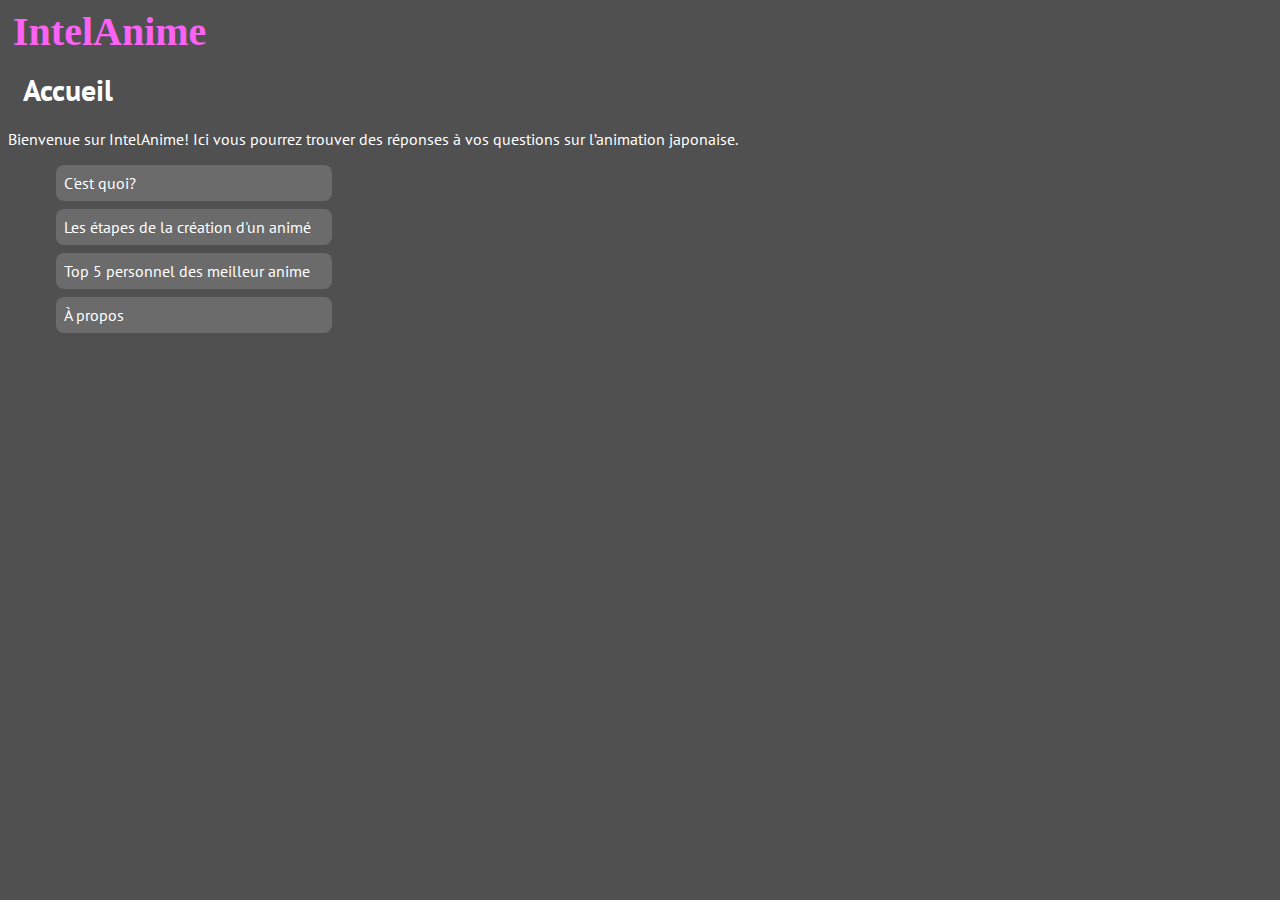
<file: index.html>
<!DOCTYPE html>
<html lang="en">
<head>
    <meta charset="UTF-8">
    <meta http-equiv="X-UA-Compatible" content="IE=edge">
    <meta name="viewport" content="width=device-width, initial-scale=1.0">
    <title>Accueil</title>

    <link rel="stylesheet" href="Style.css">

    <link rel="preconnect" href="https://fonts.googleapis.com">
<link rel="preconnect" href="https://fonts.gstatic.com" crossorigin>
<link href="https://fonts.googleapis.com/css2?family=PT+Sans&display=swap" rel="stylesheet">
</head>
<body>
    <div class="NomDuSite">IntelAnime</div>
    <div class="head">Accueil</div>
<br>
<div class="texte">Bienvenue sur IntelAnime! Ici vous pourrez trouver des réponses à vos questions sur l’animation japonaise.</div>

    <ul>
        <a href="Contenu-1.html"><li class="index">C'est quoi?</li></a>
        <a href="Contenu-2.html"><li class="index">Les étapes de la création d'un animé</li></a>
        <a href="Contenu-3.html"><li class="index">Top 5 personnel des meilleur anime</li></a>
        <a href="about.html"><li class="index">À propos</li></a>
    </ul>
</body>
</html>
</file>
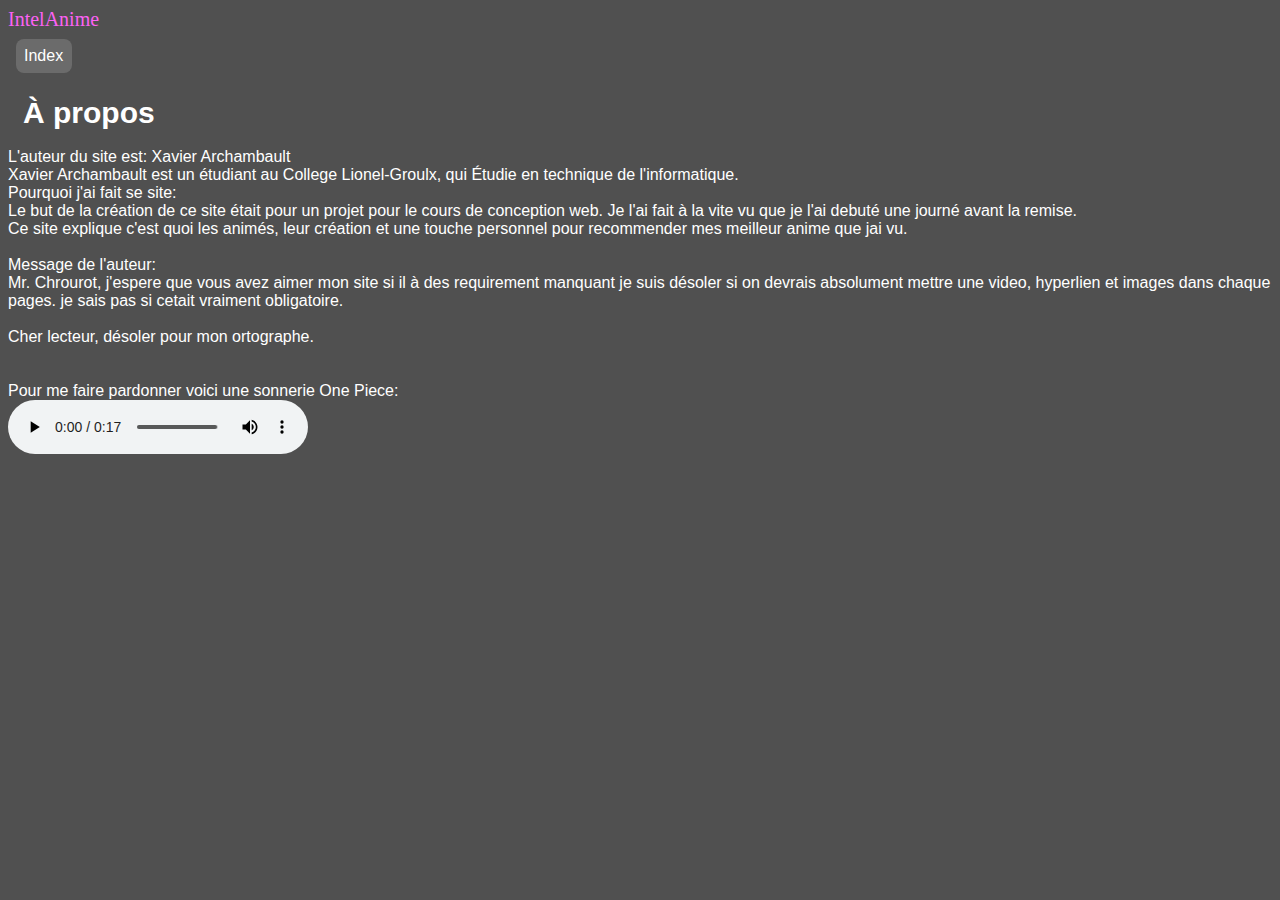
<file: about.html>
<!DOCTYPE html>
<html lang="en">
<head>
    <meta charset="UTF-8">
    <meta http-equiv="X-UA-Compatible" content="IE=edge">
    <meta name="viewport" content="width=device-width, initial-scale=1.0">
    <title>À propos</title>

    <link rel="stylesheet" href="Style.css">

</head>
<body>
    <div class="PetitTitre">IntelAnime</div>
    <div class="dropdown">
        <div class="Index">Index</div>
         <div class="dropdown-content">
             <div class="barre">
                 <a href="index.html" class="barreCase">Accueil</a>
                 <a href="Contenu-1.html" class="barreCase">C'est quoi?</a>
                 <a href="Contenu-2.html" class="barreCase">Création d'un animé</a>
                 <a href="Contenu-3.html" class="barreCase">Top 5</a>
                 <a href="about.html" class="barreCase">À propos</a>
             </div>
         </div>  
     </div>
    <div class="head">À propos</div>
    <br>
    <div class="texte">
        <div>L'auteur du site est: Xavier Archambault</div>
        <div>Xavier Archambault est un étudiant au College Lionel-Groulx, qui Étudie en technique de l'informatique.</div>
        <div>Pourquoi j'ai fait se site:</div>
        <div>Le but de la création de ce site était pour un projet pour le cours de conception web. Je l'ai fait à la vite vu que je l'ai debuté une journé avant la remise.</div>
        <div>Ce site explique c'est quoi les animés, leur création et une touche personnel pour recommender mes meilleur anime que jai vu.</div>
        <br>
        <div>Message de l'auteur:</div>
        <div>Mr. Chrourot, j'espere que vous avez aimer mon site si il à des requirement manquant je suis désoler si on devrais absolument mettre une video, hyperlien et images dans chaque pages. je sais pas si cetait vraiment obligatoire.</div>
        <br>
        <div>Cher lecteur, désoler pour mon ortographe.</div>
        <br>
        <br>
        <div>Pour me faire pardonner voici une sonnerie One Piece:</div>
        <audio controls>
            <source src="one-piece.mp3" type="audio/mpeg">
        </audio>

    </div>
    
</body>
</html>
</file>
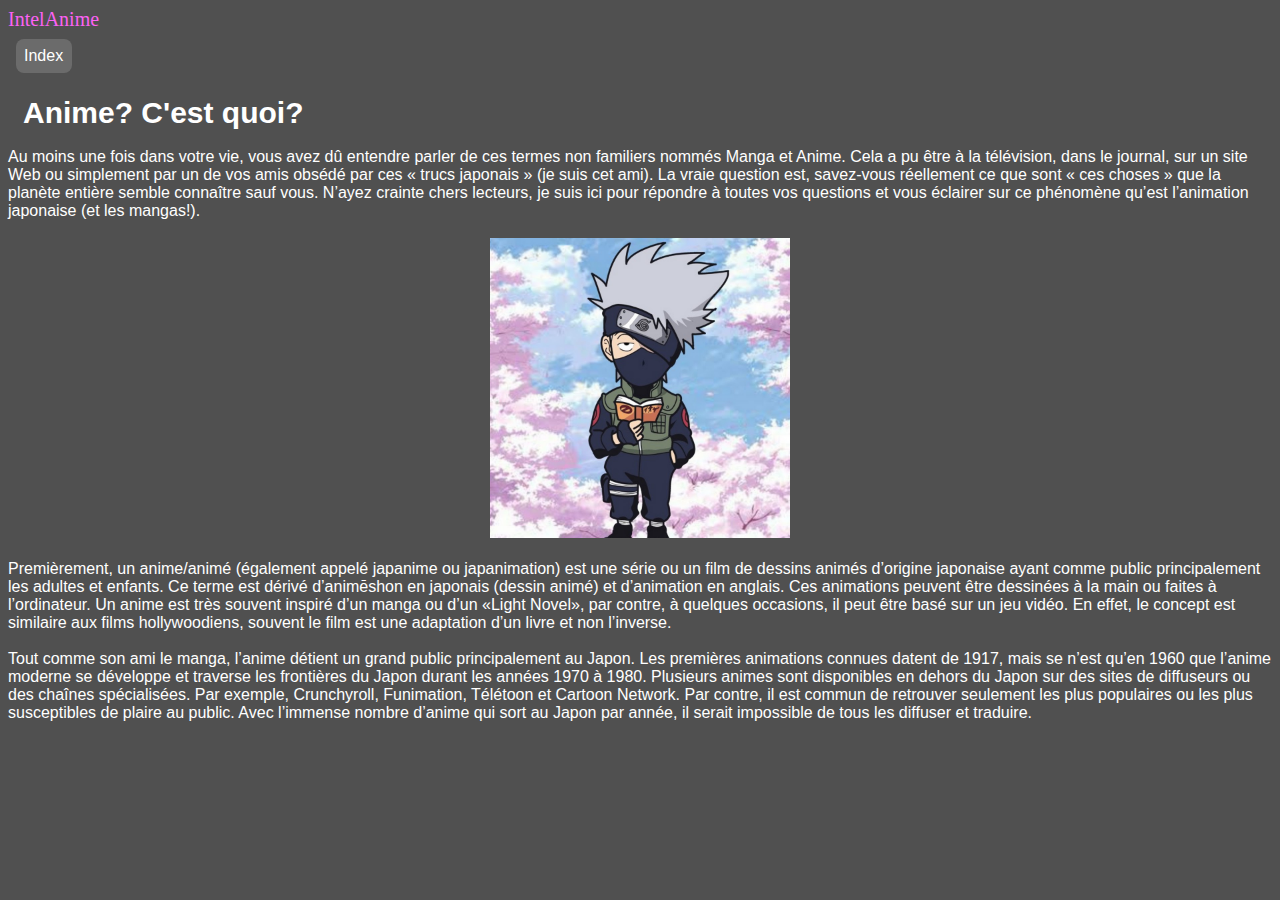
<file: Contenu-1.html>
<!DOCTYPE html>
<html lang="en">
<head>
    <meta charset="UTF-8">
    <meta http-equiv="X-UA-Compatible" content="IE=edge">
    <meta name="viewport" content="width=device-width, initial-scale=1.0">
    <title>C'est quoi?</title>
    
    <link rel="stylesheet" href="Style.css">

</head>
<body>
    
        <div class="PetitTitre">IntelAnime</div>

    <div class="dropdown">
       <div class="Index">Index</div>
        <div class="dropdown-content">
            <div class="barre">
                <a href="index.html" class="barreCase">Accueil</a>
                <a href="Contenu-1.html" class="barreCase">C'est quoi?</a>
                <a href="Contenu-2.html" class="barreCase">Création d'un animé</a>
                <a href="Contenu-3.html" class="barreCase">Top 5</a>
                <a href="about.html" class="barreCase">À propos</a>
            </div>
        </div>  
    </div>
        
        <div class="head">Anime? C'est quoi?</div>
    <br>
    <div class="texte">
        Au moins une fois dans votre vie, vous avez dû entendre parler de ces termes non familiers nommés Manga et Anime. Cela a pu être à la télévision, dans le journal, sur un site Web ou simplement par un de vos amis obsédé par ces « trucs japonais » (je suis cet ami). La vraie question est, savez-vous réellement ce que sont « ces choses » que la planète entière semble connaître sauf vous. N’ayez crainte chers lecteurs, je suis ici pour répondre à toutes vos questions et vous éclairer sur ce phénomène qu’est l’animation japonaise (et les mangas!).
        <br>
        <br>
            <center><img class="img" src="images/kakachi.jpg" alt="kakachi"></center>
        <br>
        Premièrement, un anime/animé (également appelé japanime ou japanimation) est une série ou un film de dessins animés d’origine japonaise ayant comme public principalement les adultes et enfants. Ce terme est dérivé d’animēshon en japonais (dessin animé) et d’animation en anglais. Ces animations peuvent être dessinées à la main ou faites à l’ordinateur. Un anime est très souvent inspiré d’un manga ou d’un «Light Novel», par contre, à quelques occasions, il peut être basé sur un jeu vidéo. En effet, le concept est similaire aux films hollywoodiens, souvent le film est une adaptation d’un livre et non l’inverse. 
        <br>

        <br>
        Tout comme son ami le manga, l’anime détient un grand public principalement au Japon. Les premières animations connues datent de 1917, mais se n’est qu’en 1960 que l’anime moderne se développe et traverse les frontières du Japon durant les années 1970 à 1980. Plusieurs animes sont disponibles en dehors du Japon sur des sites de diffuseurs ou des chaînes spécialisées. Par exemple, <a href="https://www.crunchyroll.com/fr">Crunchyroll</a>, <a href="https://www.funimation.com/">Funimation</a>, <a href="https://fr.teletoon.com/">Télétoon</a> et <a href="https://www.cartoonnetwork.fr/">Cartoon Network</a>. Par contre, il est commun de retrouver seulement les plus populaires ou les plus susceptibles de plaire au public. Avec l’immense nombre d’anime qui sort au Japon par année, il serait impossible de tous les diffuser et traduire.
    </div>

</body>
</html>
</file>
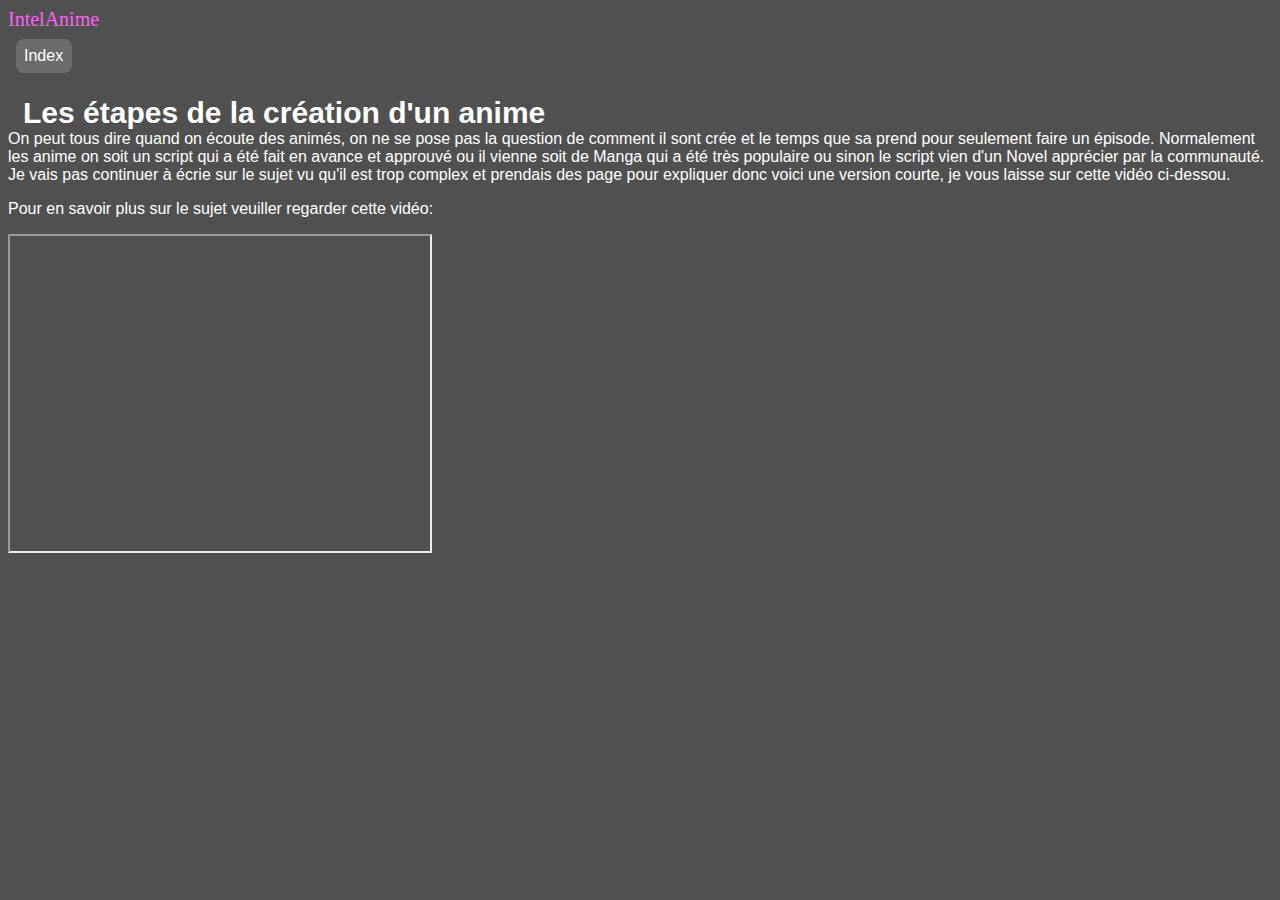
<file: Contenu-2.html>
<!DOCTYPE html>
<html lang="en">
<head>
    <meta charset="UTF-8">
    <meta http-equiv="X-UA-Compatible" content="IE=edge">
    <meta name="viewport" content="width=device-width, initial-scale=1.0">
    <title>Création d'un animé</title>

    <link rel="stylesheet" href="Style.css">

</head>
<body>
    <div class="PetitTitre">IntelAnime</div>
    <div class="dropdown">
        <div class="Index">Index</div>
         <div class="dropdown-content">
             <div class="barre">
                 <a href="index.html" class="barreCase">Accueil</a>
                 <a href="Contenu-1.html" class="barreCase">C'est quoi?</a>
                 <a href="Contenu-2.html" class="barreCase">Création d'un animé</a>
                 <a href="Contenu-3.html" class="barreCase">Top 5</a>
                 <a href="about.html" class="barreCase">À propos</a>
             </div>
         </div>  
     </div>
    <div class="head">Les étapes de la création d'un anime</div>
    <div class="texte">On peut tous dire quand on écoute des animés, on ne se pose pas la question de comment il sont crée et le temps que sa prend pour seulement faire un épisode. Normalement les anime on soit un script qui a été fait en avance et approuvé ou il vienne soit de Manga qui a été très populaire ou sinon le script vien d'un Novel apprécier par la communauté. Je vais pas continuer à écrie sur le sujet vu qu'il est trop complex et prendais des page pour expliquer donc voici une version courte, je vous laisse sur cette vidéo ci-dessou.</div>
    <p class="texte">Pour en savoir plus sur le sujet veuiller regarder cette vidéo: </p>
    
    <iframe width="420" height="315"
src="https://www.youtube.com/embed/9kExQvNxnoc">
</iframe>
</body>
</html>
</file>
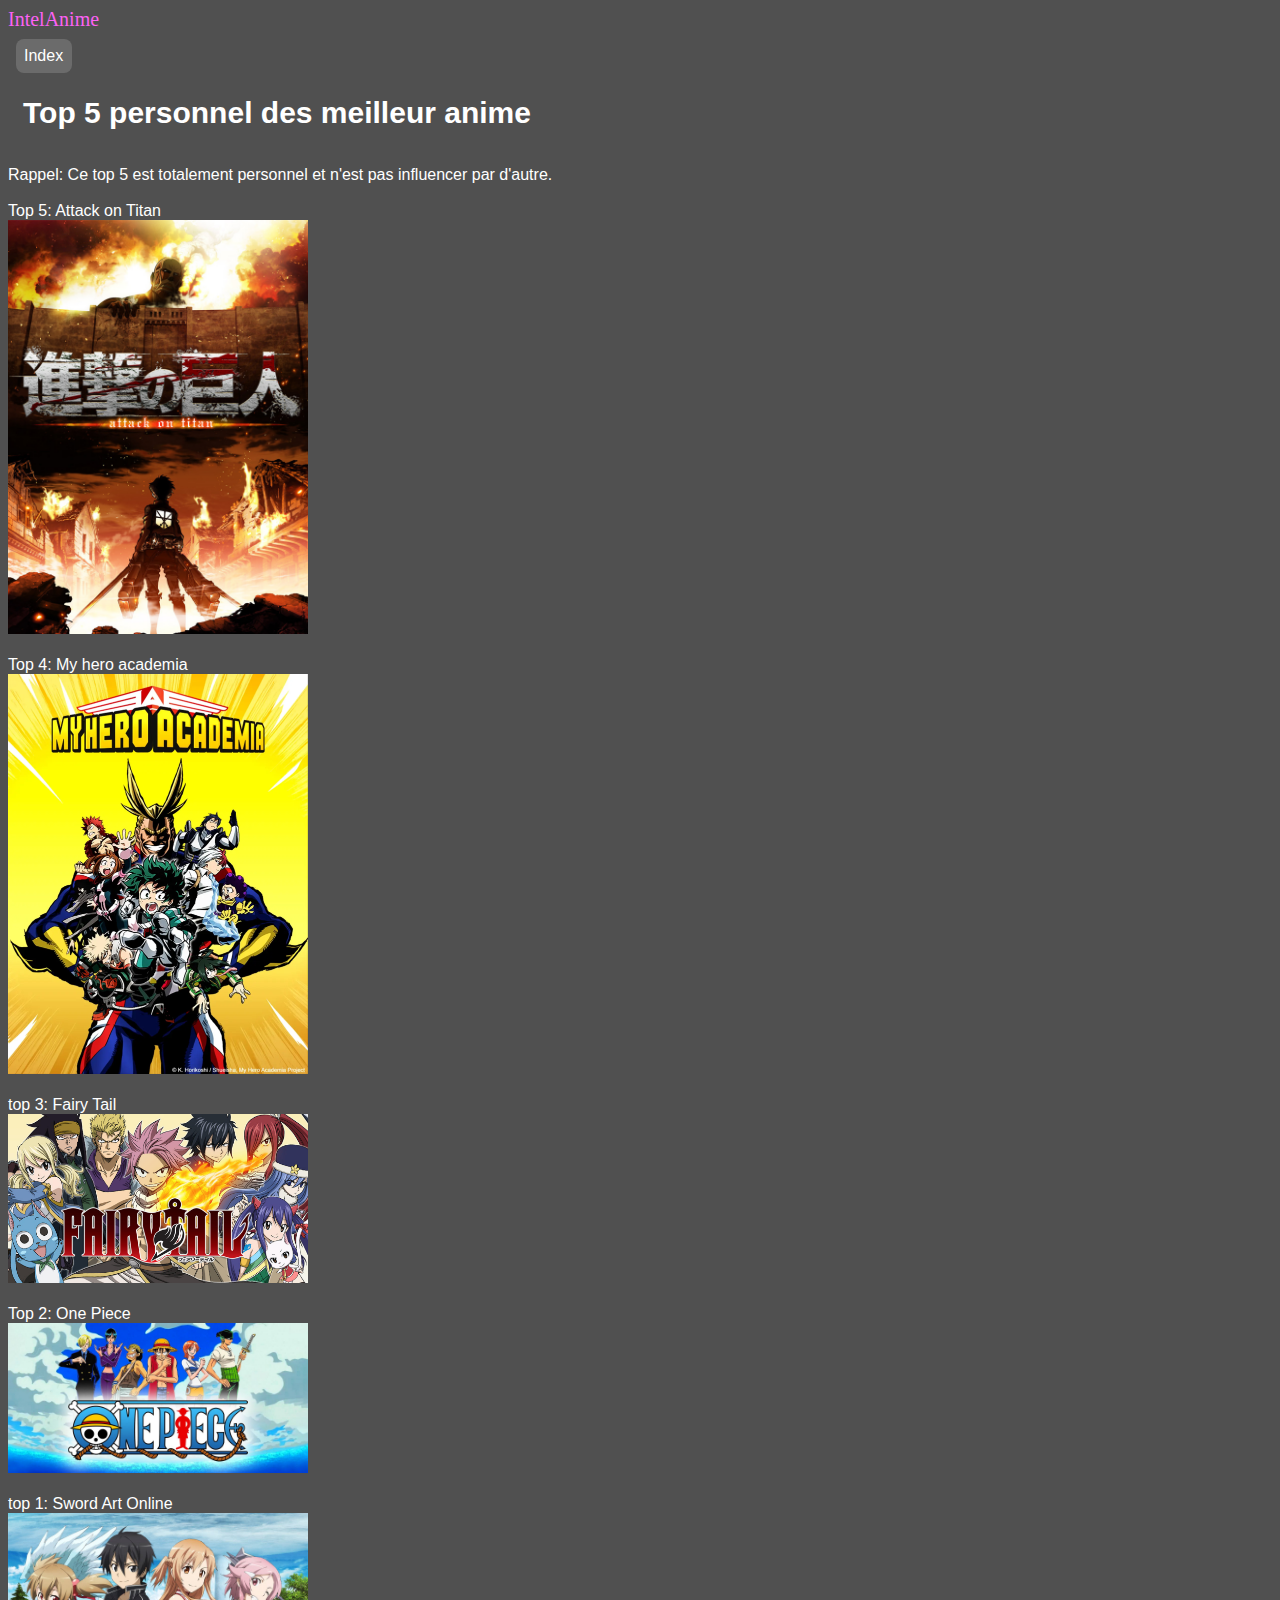
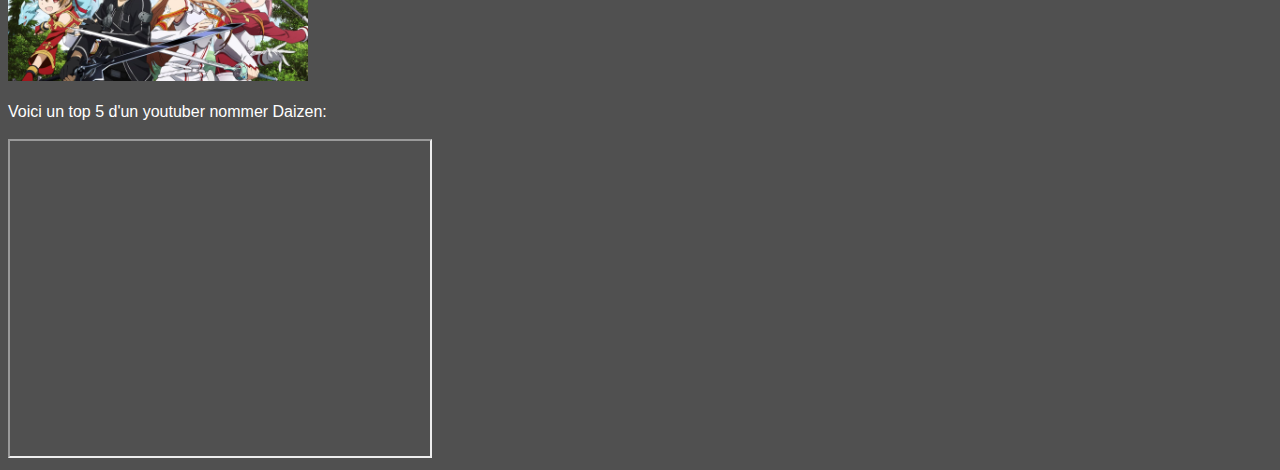
<file: Contenu-3.html>
<!DOCTYPE html>
<html lang="en">
<head>
    <meta charset="UTF-8">
    <meta http-equiv="X-UA-Compatible" content="IE=edge">
    <meta name="viewport" content="width=device-width, initial-scale=1.0">
    <title>Top 5</title>

    <link rel="stylesheet" href="Style.css">
    
</head>
<body>
    <div class="PetitTitre">IntelAnime</div>
    <div class="dropdown">
        <div class="Index">Index</div>
         <div class="dropdown-content">
             <div class="barre">
                 <a href="index.html" class="barreCase">Accueil</a>
                 <a href="Contenu-1.html" class="barreCase">C'est quoi?</a>
                 <a href="Contenu-2.html" class="barreCase">Création d'un animé</a>
                 <a href="Contenu-3.html" class="barreCase">Top 5</a>
                 <a href="about.html" class="barreCase">À propos</a>
             </div>
         </div>  
     </div>
    <div class="head">Top 5 personnel des meilleur anime</div>
<br>
<br>
    <div class="texte">Rappel: Ce top 5 est totalement personnel et n'est pas influencer par d'autre.</div>
    <br>
    <div class="texte">Top 5: <a href="https://fr.wikipedia.org/wiki/L%27Attaque_des_Titans">Attack on Titan</a> </div>
    <img class="img" src="images/Attack-on-Titan.jfif" alt="">
    <br>
    <br>
    <div class="texte">Top 4: <a href="https://fr.wikipedia.org/wiki/My_Hero_Academia">My hero academia</a> </div>
    <img class="img" src="images/My-hero-academia.jpeg.webp" alt="">
    <br>
    <br>
    <div class="texte">top 3: <a href="https://fr.wikipedia.org/wiki/Fairy_Tail">Fairy Tail</a></div>
    <img class="img" src="images/Fairytail-2.jpg" alt="">
    <br>
    <br>
    <div class="texte">Top 2: <a href="https://fr.wikipedia.org/wiki/One_Piece">One Piece</a></div>
    <img class="img" src="images/one-piece-anime.jpg" alt="">
    <br>
    <br>
    <div class="texte">top 1: <a href="https://fr.wikipedia.org/wiki/Sword_Art_Online">Sword Art Online</a></div>
    <img class="img" src="images/Sword-Art-Online-Season-4.jpg" alt="">
    <br>
    <br>
    <div class="texte">Voici un top 5 d'un youtuber nommer Daizen:</div>
    <br>
    <iframe width="420" height="315"
    src="https://www.youtube.com/embed/NamYJXhqip4">
    </iframe>
</body>
</html>
</file>
<file: Style.css>
body{
    font-family: 'PT Sans', sans-serif; /* J'ai utiliser google font pour trouver exactement le nom du style de texte*/
    background-color:rgb(80, 80, 80);
}

.NomDuSite{
    color: rgb(252, 98, 244);
    font-size: 40px;
    font-weight: 800;
    margin-left: 5px;
    margin-top: 5px;
    font-family: 'Kaushan Script', cursive; /* J'ai utiliser google font pour trouver exactement le nom du style de texte*/
}
.head {
    color: white;
    font-size: 30px;
    font-weight: 600;
    margin-left: 15px;
    margin-top: 15px;
}

li {
    display: block;
    position: relative;
    width: 260px;
    color: rgb(255, 255, 255);
    background-color: rgba(255, 255, 255, 0.158);
    border-radius: 8px;
    padding: 8px;
    margin: 8px;

}

li:hover {
    color: rgb(0, 255, 255);
    background-color: rgba(0, 0, 255, 0.2);
}

a {
    text-decoration: none;
    color: white;
}
a:hover{
    color: rgb(0, 255, 255);
    background-color: rgba(0, 0, 255, 0.2);
}

.PetitTitre{
    color: rgb(252, 98, 244);
    font-size: 20px;
    font-family: 'Kaushan Script', cursive; /* J'ai utiliser google font pour trouver exactement le nom du style de texte*/
}

.texte{
    color: white;
}

.img{
    width: 300px;
}
  .dropdown {
    position: relative;
    display: inline-block;
  }
  
  .dropdown-content {
    display: none;
    position: absolute;
    background-color: #a1a1a1;
    box-shadow: 0px 8px 16px 0px rgba(0,0,0,0.2);
    z-index: 1;
  }

  .dropdown:hover .dropdown-content {
    display: block;
  }

.Index{
    display: block;
    position: relative;
    width: 40px;
    color: rgb(255, 255, 255);
    background-color: rgba(255, 255, 255, 0.158);
    border-radius: 8px;
    padding: 8px;
    margin: 8px;
    cursor: pointer;
}

.Index:hover{
    color: rgb(0, 255, 255);
    background-color: rgba(0, 0, 255, 0.2);
}

.barre{
    display: grid;
    grid-template-columns: 85px 115px 175px 75px 100px ;
    grid-gap: 10px;
}

.barreCase{
    display: block;
    position: relative;
    width: auto;
    color: rgb(255, 255, 255);
    background-color: rgb(95, 95, 95);
    border-radius: 8px;
    padding: 8px;
    margin: 8px;
}
@media screen and (max-width: 500px) {
    .img{
        width: 40%;
    }
    
    iframe{
        width: 40%;
        height: 40%;
    }

    .barre{
        display: grid;
        grid-template-columns: 175px;
    }
    audio{
        width: 40%;
    }
  }
</file>
